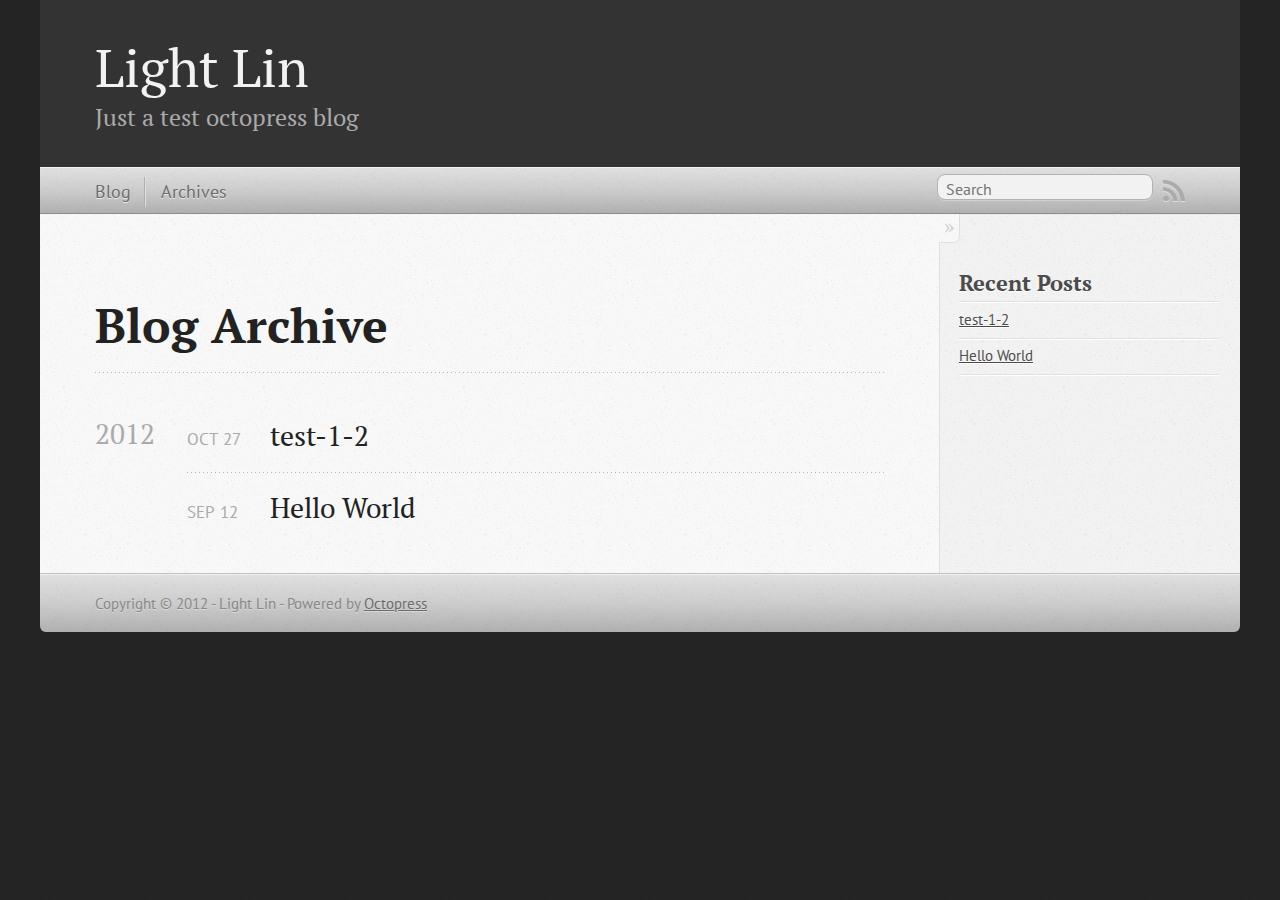
<file: blog/archives/index.html>
<!DOCTYPE html>
<!--[if IEMobile 7 ]><html class="no-js iem7"><![endif]-->
<!--[if lt IE 9]><html class="no-js lte-ie8"><![endif]-->
<!--[if (gt IE 8)|(gt IEMobile 7)|!(IEMobile)|!(IE)]><!--><html class="no-js" lang="en"><!--<![endif]-->
<head>
  <meta charset="utf-8">
  <title>Blog Archive - Light Lin</title>
  <meta name="author" content="Light Lin">

  
  <meta name="description" content=" Blog Archive 2012 test-1-2
Oct 27 2012 Hello World
Sep 12 2012 Recent Posts test-1-2 Hello World ">
  

  <!-- http://t.co/dKP3o1e -->
  <meta name="HandheldFriendly" content="True">
  <meta name="MobileOptimized" content="320">
  <meta name="viewport" content="width=device-width, initial-scale=1">

  
  <link rel="canonical" href="http://dejavux.github.com/blog/archives/">
  <link href="/favicon.png" rel="icon">
  <link href="/stylesheets/screen.css" media="screen, projection" rel="stylesheet" type="text/css">
  <script src="/javascripts/modernizr-2.0.js"></script>
  <script src="/javascripts/ender.js"></script>
  <script src="/javascripts/octopress.js" type="text/javascript"></script>
  <link href="/atom.xml" rel="alternate" title="Light Lin" type="application/atom+xml">
  <!--Fonts from Google"s Web font directory at http://google.com/webfonts -->
<link href="http://fonts.googleapis.com/css?family=PT+Serif:regular,italic,bold,bolditalic" rel="stylesheet" type="text/css">
<link href="http://fonts.googleapis.com/css?family=PT+Sans:regular,italic,bold,bolditalic" rel="stylesheet" type="text/css">


<meta property="fb:app_id" content="341297479252605" />


  

</head>

<body   >
  <header role="banner"><hgroup>
  <h1><a href="/">Light Lin</a></h1>
  
    <h2>Just a test octopress blog</h2>
  
</hgroup>

</header>
  <nav role="navigation"><ul class="subscription" data-subscription="rss">
  <li><a href="/atom.xml" rel="subscribe-rss" title="subscribe via RSS">RSS</a></li>
  
</ul>
  
<form action="http://google.com/search" method="get">
  <fieldset role="search">
    <input type="hidden" name="q" value="site:dejavux.github.com" />
    <input class="search" type="text" name="q" results="0" placeholder="Search"/>
  </fieldset>
</form>
  
<ul class="main-navigation">
  <li><a href="/">Blog</a></li>
  <li><a href="/blog/archives">Archives</a></li>
</ul>

</nav>
  <div id="main">
    <div id="content">
      <div>
<article role="article">
  
  <header>
    <h1 class="entry-title">Blog Archive</h1>
    
  </header>
  
  <div id="blog-archives">



  
  <h2>2012</h2>

<article>
  
<h1><a href="/blog/2012/10/27/test-1-2/">test-1-2</a></h1>
<time datetime="2012-10-27T22:14:00+08:00" pubdate><span class='month'>Oct</span> <span class='day'>27</span> <span class='year'>2012</span></time>


</article>



<article>
  
<h1><a href="/blog/2012/09/12/hello-world/">Hello World</a></h1>
<time datetime="2012-09-12T02:34:00+08:00" pubdate><span class='month'>Sep</span> <span class='day'>12</span> <span class='year'>2012</span></time>


</article>

</div>

  
</article>

</div>

<aside class="sidebar">
  
    <section>
  <h1>Recent Posts</h1>
  <ul id="recent_posts">
    
      <li class="post">
        <a href="/blog/2012/10/27/test-1-2/">test-1-2</a>
      </li>
    
      <li class="post">
        <a href="/blog/2012/09/12/hello-world/">Hello World</a>
      </li>
    
  </ul>
</section>






  
</aside>


    </div>
  </div>
  <footer role="contentinfo"><p>
  Copyright &copy; 2012 - Light Lin -
  <span class="credit">Powered by <a href="http://octopress.org">Octopress</a></span>
</p>

</footer>
  



<div id="fb-root"></div>
<script>(function(d, s, id) {
  var js, fjs = d.getElementsByTagName(s)[0];
  if (d.getElementById(id)) {return;}
  js = d.createElement(s); js.id = id;
  js.src = "//connect.facebook.net/en_US/all.js#appId=212934732101925&xfbml=1";
  fjs.parentNode.insertBefore(js, fjs);
}(document, 'script', 'facebook-jssdk'));</script>





  <script type="text/javascript">
    (function(){
      var twitterWidgets = document.createElement('script');
      twitterWidgets.type = 'text/javascript';
      twitterWidgets.async = true;
      twitterWidgets.src = 'http://platform.twitter.com/widgets.js';
      document.getElementsByTagName('head')[0].appendChild(twitterWidgets);
    })();
  </script>





</body>
</html>
</file>
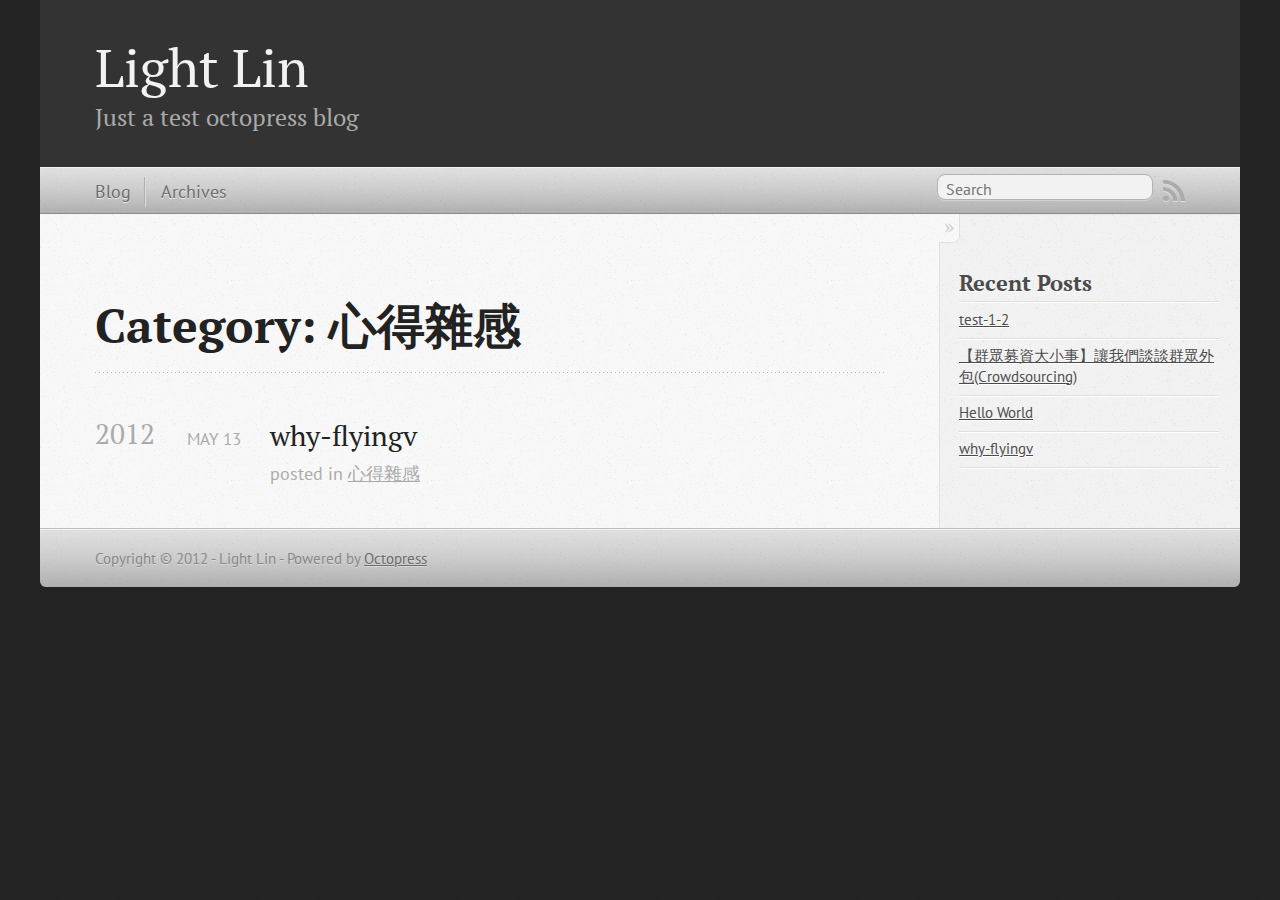
<file: blog/categories/心得雜感/index.html>
<!DOCTYPE html>
<!--[if IEMobile 7 ]><html class="no-js iem7"><![endif]-->
<!--[if lt IE 9]><html class="no-js lte-ie8"><![endif]-->
<!--[if (gt IE 8)|(gt IEMobile 7)|!(IEMobile)|!(IE)]><!--><html class="no-js" lang="en"><!--<![endif]-->
<head>
  <meta charset="utf-8">
  <title>Category: 心得雜感 - Light Lin</title>
  <meta name="author" content="Light Lin">

  
  <meta name="description" content="Category: 心得雜感">
  

  <!-- http://t.co/dKP3o1e -->
  <meta name="HandheldFriendly" content="True">
  <meta name="MobileOptimized" content="320">
  <meta name="viewport" content="width=device-width, initial-scale=1">

  
  <link rel="canonical" href="http://dejavux.github.comblog/categories/心得雜感/">
  <link href="/favicon.png" rel="icon">
  <link href="/stylesheets/screen.css" media="screen, projection" rel="stylesheet" type="text/css">
  <script src="/javascripts/modernizr-2.0.js"></script>
  <script src="/javascripts/ender.js"></script>
  <script src="/javascripts/octopress.js" type="text/javascript"></script>
  <link href="/atom.xml" rel="alternate" title="Light Lin" type="application/atom+xml">
  <!--Fonts from Google"s Web font directory at http://google.com/webfonts -->
<link href="http://fonts.googleapis.com/css?family=PT+Serif:regular,italic,bold,bolditalic" rel="stylesheet" type="text/css">
<link href="http://fonts.googleapis.com/css?family=PT+Sans:regular,italic,bold,bolditalic" rel="stylesheet" type="text/css">


<meta property="fb:app_id" content="341297479252605" />


  

</head>

<body   >
  <header role="banner"><hgroup>
  <h1><a href="/">Light Lin</a></h1>
  
    <h2>Just a test octopress blog</h2>
  
</hgroup>

</header>
  <nav role="navigation"><ul class="subscription" data-subscription="rss">
  <li><a href="/atom.xml" rel="subscribe-rss" title="subscribe via RSS">RSS</a></li>
  
</ul>
  
<form action="http://google.com/search" method="get">
  <fieldset role="search">
    <input type="hidden" name="q" value="site:dejavux.github.com" />
    <input class="search" type="text" name="q" results="0" placeholder="Search"/>
  </fieldset>
</form>
  
<ul class="main-navigation">
  <li><a href="/">Blog</a></li>
  <li><a href="/blog/archives">Archives</a></li>
</ul>

</nav>
  <div id="main">
    <div id="content">
      <div>
<article role="article">
  
  <header>
    <h1 class="entry-title">Category: 心得雜感</h1>
    
  </header>
  
  <div id="blog-archives" class="category">



  
  <h2>2012</h2>

<article>
  
<h1><a href="/blog/2012/05/13/why-flyingv/">why-flyingv</a></h1>
<time datetime="2012-05-13T04:13:00+08:00" pubdate><span class='month'>May</span> <span class='day'>13</span> <span class='year'>2012</span></time>

<footer>
  <span class="categories">posted in <a class='category' href='/blog/categories/心得雜感/'>心得雜感</a></span>
</footer>


</article>

</div>

  
</article>

</div>

<aside class="sidebar">
  
    <section>
  <h1>Recent Posts</h1>
  <ul id="recent_posts">
    
      <li class="post">
        <a href="/blog/2012/10/27/test-1-2/">test-1-2</a>
      </li>
    
      <li class="post">
        <a href="/blog/2012/10/25/lets-talk-about-crowdsourcing/">【群眾募資大小事】讓我們談談群眾外包(Crowdsourcing)</a>
      </li>
    
      <li class="post">
        <a href="/blog/2012/09/12/hello-world/">Hello World</a>
      </li>
    
      <li class="post">
        <a href="/blog/2012/05/13/why-flyingv/">why-flyingv</a>
      </li>
    
  </ul>
</section>






  
</aside>


    </div>
  </div>
  <footer role="contentinfo"><p>
  Copyright &copy; 2012 - Light Lin -
  <span class="credit">Powered by <a href="http://octopress.org">Octopress</a></span>
</p>

</footer>
  



<div id="fb-root"></div>
<script>(function(d, s, id) {
  var js, fjs = d.getElementsByTagName(s)[0];
  if (d.getElementById(id)) {return;}
  js = d.createElement(s); js.id = id;
  js.src = "//connect.facebook.net/en_US/all.js#appId=212934732101925&xfbml=1";
  fjs.parentNode.insertBefore(js, fjs);
}(document, 'script', 'facebook-jssdk'));</script>





  <script type="text/javascript">
    (function(){
      var twitterWidgets = document.createElement('script');
      twitterWidgets.type = 'text/javascript';
      twitterWidgets.async = true;
      twitterWidgets.src = 'http://platform.twitter.com/widgets.js';
      document.getElementsByTagName('head')[0].appendChild(twitterWidgets);
    })();
  </script>





</body>
</html>
</file>
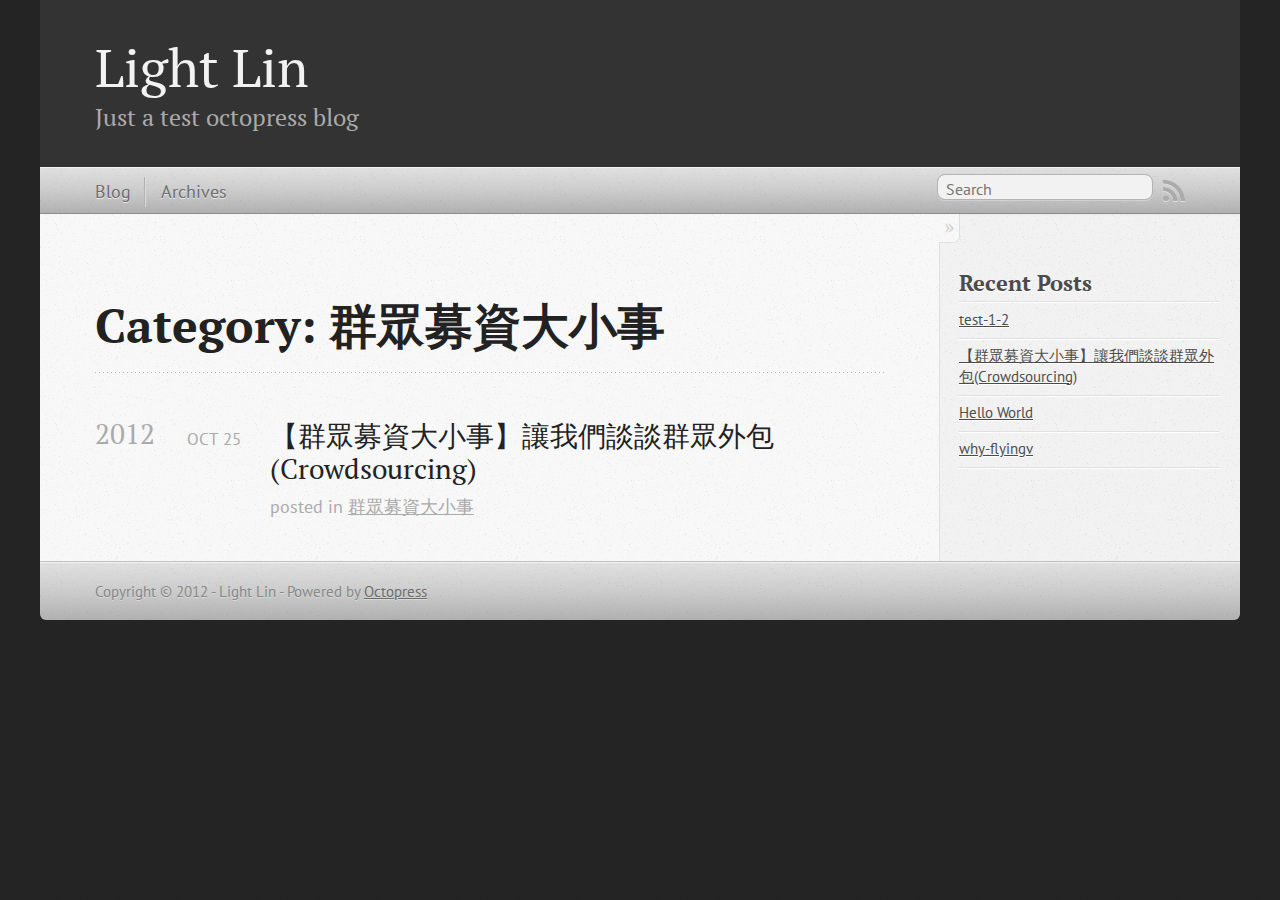
<file: blog/categories/群眾募資大小事/index.html>
<!DOCTYPE html>
<!--[if IEMobile 7 ]><html class="no-js iem7"><![endif]-->
<!--[if lt IE 9]><html class="no-js lte-ie8"><![endif]-->
<!--[if (gt IE 8)|(gt IEMobile 7)|!(IEMobile)|!(IE)]><!--><html class="no-js" lang="en"><!--<![endif]-->
<head>
  <meta charset="utf-8">
  <title>Category: 群眾募資大小事 - Light Lin</title>
  <meta name="author" content="Light Lin">

  
  <meta name="description" content="Category: 群眾募資大小事">
  

  <!-- http://t.co/dKP3o1e -->
  <meta name="HandheldFriendly" content="True">
  <meta name="MobileOptimized" content="320">
  <meta name="viewport" content="width=device-width, initial-scale=1">

  
  <link rel="canonical" href="http://dejavux.github.comblog/categories/群眾募資大小事/">
  <link href="/favicon.png" rel="icon">
  <link href="/stylesheets/screen.css" media="screen, projection" rel="stylesheet" type="text/css">
  <script src="/javascripts/modernizr-2.0.js"></script>
  <script src="/javascripts/ender.js"></script>
  <script src="/javascripts/octopress.js" type="text/javascript"></script>
  <link href="/atom.xml" rel="alternate" title="Light Lin" type="application/atom+xml">
  <!--Fonts from Google"s Web font directory at http://google.com/webfonts -->
<link href="http://fonts.googleapis.com/css?family=PT+Serif:regular,italic,bold,bolditalic" rel="stylesheet" type="text/css">
<link href="http://fonts.googleapis.com/css?family=PT+Sans:regular,italic,bold,bolditalic" rel="stylesheet" type="text/css">


<meta property="fb:app_id" content="341297479252605" />


  

</head>

<body   >
  <header role="banner"><hgroup>
  <h1><a href="/">Light Lin</a></h1>
  
    <h2>Just a test octopress blog</h2>
  
</hgroup>

</header>
  <nav role="navigation"><ul class="subscription" data-subscription="rss">
  <li><a href="/atom.xml" rel="subscribe-rss" title="subscribe via RSS">RSS</a></li>
  
</ul>
  
<form action="http://google.com/search" method="get">
  <fieldset role="search">
    <input type="hidden" name="q" value="site:dejavux.github.com" />
    <input class="search" type="text" name="q" results="0" placeholder="Search"/>
  </fieldset>
</form>
  
<ul class="main-navigation">
  <li><a href="/">Blog</a></li>
  <li><a href="/blog/archives">Archives</a></li>
</ul>

</nav>
  <div id="main">
    <div id="content">
      <div>
<article role="article">
  
  <header>
    <h1 class="entry-title">Category: 群眾募資大小事</h1>
    
  </header>
  
  <div id="blog-archives" class="category">



  
  <h2>2012</h2>

<article>
  
<h1><a href="/blog/2012/10/25/lets-talk-about-crowdsourcing/">【群眾募資大小事】讓我們談談群眾外包(Crowdsourcing)</a></h1>
<time datetime="2012-10-25T20:27:00+08:00" pubdate><span class='month'>Oct</span> <span class='day'>25</span> <span class='year'>2012</span></time>

<footer>
  <span class="categories">posted in <a class='category' href='/blog/categories/群眾募資大小事/'>群眾募資大小事</a></span>
</footer>


</article>

</div>

  
</article>

</div>

<aside class="sidebar">
  
    <section>
  <h1>Recent Posts</h1>
  <ul id="recent_posts">
    
      <li class="post">
        <a href="/blog/2012/10/27/test-1-2/">test-1-2</a>
      </li>
    
      <li class="post">
        <a href="/blog/2012/10/25/lets-talk-about-crowdsourcing/">【群眾募資大小事】讓我們談談群眾外包(Crowdsourcing)</a>
      </li>
    
      <li class="post">
        <a href="/blog/2012/09/12/hello-world/">Hello World</a>
      </li>
    
      <li class="post">
        <a href="/blog/2012/05/13/why-flyingv/">why-flyingv</a>
      </li>
    
  </ul>
</section>






  
</aside>


    </div>
  </div>
  <footer role="contentinfo"><p>
  Copyright &copy; 2012 - Light Lin -
  <span class="credit">Powered by <a href="http://octopress.org">Octopress</a></span>
</p>

</footer>
  



<div id="fb-root"></div>
<script>(function(d, s, id) {
  var js, fjs = d.getElementsByTagName(s)[0];
  if (d.getElementById(id)) {return;}
  js = d.createElement(s); js.id = id;
  js.src = "//connect.facebook.net/en_US/all.js#appId=212934732101925&xfbml=1";
  fjs.parentNode.insertBefore(js, fjs);
}(document, 'script', 'facebook-jssdk'));</script>





  <script type="text/javascript">
    (function(){
      var twitterWidgets = document.createElement('script');
      twitterWidgets.type = 'text/javascript';
      twitterWidgets.async = true;
      twitterWidgets.src = 'http://platform.twitter.com/widgets.js';
      document.getElementsByTagName('head')[0].appendChild(twitterWidgets);
    })();
  </script>





</body>
</html>
</file>
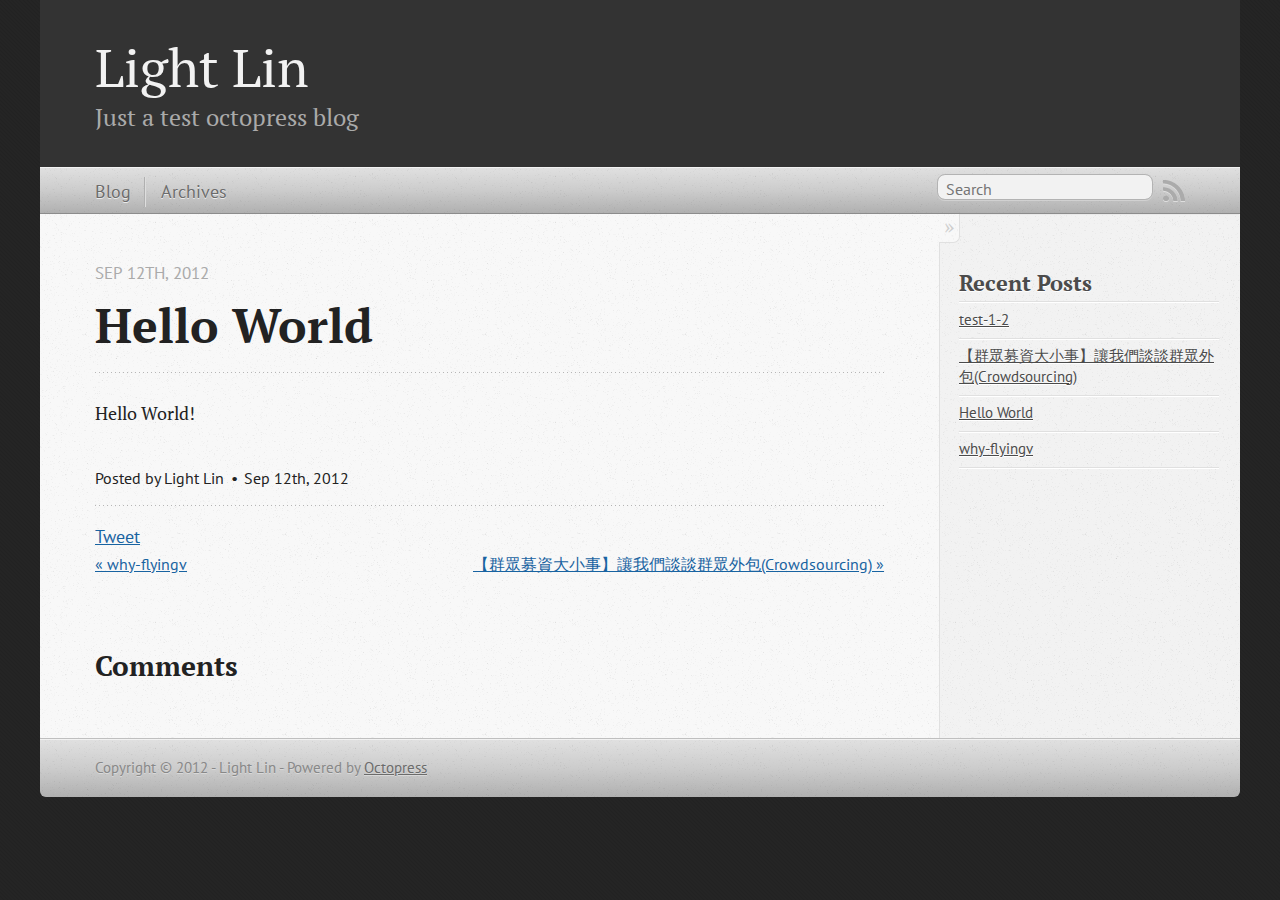
<file: blog/2012/09/12/hello-world/index.html>
<!DOCTYPE html>
<!--[if IEMobile 7 ]><html class="no-js iem7"><![endif]-->
<!--[if lt IE 9]><html class="no-js lte-ie8"><![endif]-->
<!--[if (gt IE 8)|(gt IEMobile 7)|!(IEMobile)|!(IE)]><!--><html class="no-js" lang="en"><!--<![endif]-->
<head>
  <meta charset="utf-8">
  <title>Hello World - Light Lin</title>
  <meta name="author" content="Light Lin">

  
  <meta name="description" content="Hello World!
">
  

  <!-- http://t.co/dKP3o1e -->
  <meta name="HandheldFriendly" content="True">
  <meta name="MobileOptimized" content="320">
  <meta name="viewport" content="width=device-width, initial-scale=1">

  
  <link rel="canonical" href="http://dejavux.github.com/blog/2012/09/12/hello-world/">
  <link href="/favicon.png" rel="icon">
  <link href="/stylesheets/screen.css" media="screen, projection" rel="stylesheet" type="text/css">
  <script src="/javascripts/modernizr-2.0.js"></script>
  <script src="/javascripts/ender.js"></script>
  <script src="/javascripts/octopress.js" type="text/javascript"></script>
  <link href="/atom.xml" rel="alternate" title="Light Lin" type="application/atom+xml">
  <!--Fonts from Google"s Web font directory at http://google.com/webfonts -->
<link href="http://fonts.googleapis.com/css?family=PT+Serif:regular,italic,bold,bolditalic" rel="stylesheet" type="text/css">
<link href="http://fonts.googleapis.com/css?family=PT+Sans:regular,italic,bold,bolditalic" rel="stylesheet" type="text/css">


<meta property="fb:app_id" content="341297479252605" />


  

</head>

<body   >
  <header role="banner"><hgroup>
  <h1><a href="/">Light Lin</a></h1>
  
    <h2>Just a test octopress blog</h2>
  
</hgroup>

</header>
  <nav role="navigation"><ul class="subscription" data-subscription="rss">
  <li><a href="/atom.xml" rel="subscribe-rss" title="subscribe via RSS">RSS</a></li>
  
</ul>
  
<form action="http://google.com/search" method="get">
  <fieldset role="search">
    <input type="hidden" name="q" value="site:dejavux.github.com" />
    <input class="search" type="text" name="q" results="0" placeholder="Search"/>
  </fieldset>
</form>
  
<ul class="main-navigation">
  <li><a href="/">Blog</a></li>
  <li><a href="/blog/archives">Archives</a></li>
</ul>

</nav>
  <div id="main">
    <div id="content">
      <div>
<article class="hentry" role="article">
  
  <header>
    
      <h1 class="entry-title">Hello World</h1>
    
    
      <p class="meta">
        








  


<time datetime="2012-09-12T02:34:00+08:00" pubdate data-updated="true">Sep 12<span>th</span>, 2012</time>
        
      </p>
    
  </header>


<div class="entry-content"><p>Hello World!</p>
</div>


  <footer>
    <p class="meta">
      
  

<span class="byline author vcard">Posted by <span class="fn">Light Lin</span></span>

      








  


<time datetime="2012-09-12T02:34:00+08:00" pubdate data-updated="true">Sep 12<span>th</span>, 2012</time>
      


    </p>
    
      <div class="sharing">
  
  <a href="http://twitter.com/share" class="twitter-share-button" data-url="http://dejavux.github.com/blog/2012/09/12/hello-world/" data-via="" data-counturl="http://dejavux.github.com/blog/2012/09/12/hello-world/" >Tweet</a>
  
  
  
    <div class="fb-like" data-send="true" data-width="450" data-show-faces="false"></div>
  
</div>

    
    <p class="meta">
      
        <a class="basic-alignment left" href="/blog/2012/05/13/why-flyingv/" title="Previous Post: why-flyingv">&laquo; why-flyingv</a>
      
      
        <a class="basic-alignment right" href="/blog/2012/10/25/lets-talk-about-crowdsourcing/" title="Next Post: 【群眾募資大小事】讓我們談談群眾外包(Crowdsourcing)">【群眾募資大小事】讓我們談談群眾外包(Crowdsourcing) &raquo;</a>
      
    </p>
  </footer>
</article>

  <section>
    <h1>Comments</h1>
    <div id="facebook_comments" aria-live="polite">
      <noscript>Please enable JavaScript to view the comments powered by facebook</a></noscript>
<div
  class="fb-comments"
  data-href="http://dejavux.github.com/blog/2012/09/12/hello-world/"
  data-num-posts="5"
  data-colorscheme="light" ></div>

    </div>
  </section>


</div>

<aside class="sidebar">
  
    <section>
  <h1>Recent Posts</h1>
  <ul id="recent_posts">
    
      <li class="post">
        <a href="/blog/2012/10/27/test-1-2/">test-1-2</a>
      </li>
    
      <li class="post">
        <a href="/blog/2012/10/25/lets-talk-about-crowdsourcing/">【群眾募資大小事】讓我們談談群眾外包(Crowdsourcing)</a>
      </li>
    
      <li class="post">
        <a href="/blog/2012/09/12/hello-world/">Hello World</a>
      </li>
    
      <li class="post">
        <a href="/blog/2012/05/13/why-flyingv/">why-flyingv</a>
      </li>
    
  </ul>
</section>






  
</aside>


    </div>
  </div>
  <footer role="contentinfo"><p>
  Copyright &copy; 2012 - Light Lin -
  <span class="credit">Powered by <a href="http://octopress.org">Octopress</a></span>
</p>

</footer>
  



<div id="fb-root"></div>
<script>(function(d, s, id) {
  var js, fjs = d.getElementsByTagName(s)[0];
  if (d.getElementById(id)) {return;}
  js = d.createElement(s); js.id = id;
  js.src = "//connect.facebook.net/en_US/all.js#appId=212934732101925&xfbml=1";
  fjs.parentNode.insertBefore(js, fjs);
}(document, 'script', 'facebook-jssdk'));</script>





  <script type="text/javascript">
    (function(){
      var twitterWidgets = document.createElement('script');
      twitterWidgets.type = 'text/javascript';
      twitterWidgets.async = true;
      twitterWidgets.src = 'http://platform.twitter.com/widgets.js';
      document.getElementsByTagName('head')[0].appendChild(twitterWidgets);
    })();
  </script>





</body>
</html>
</file>
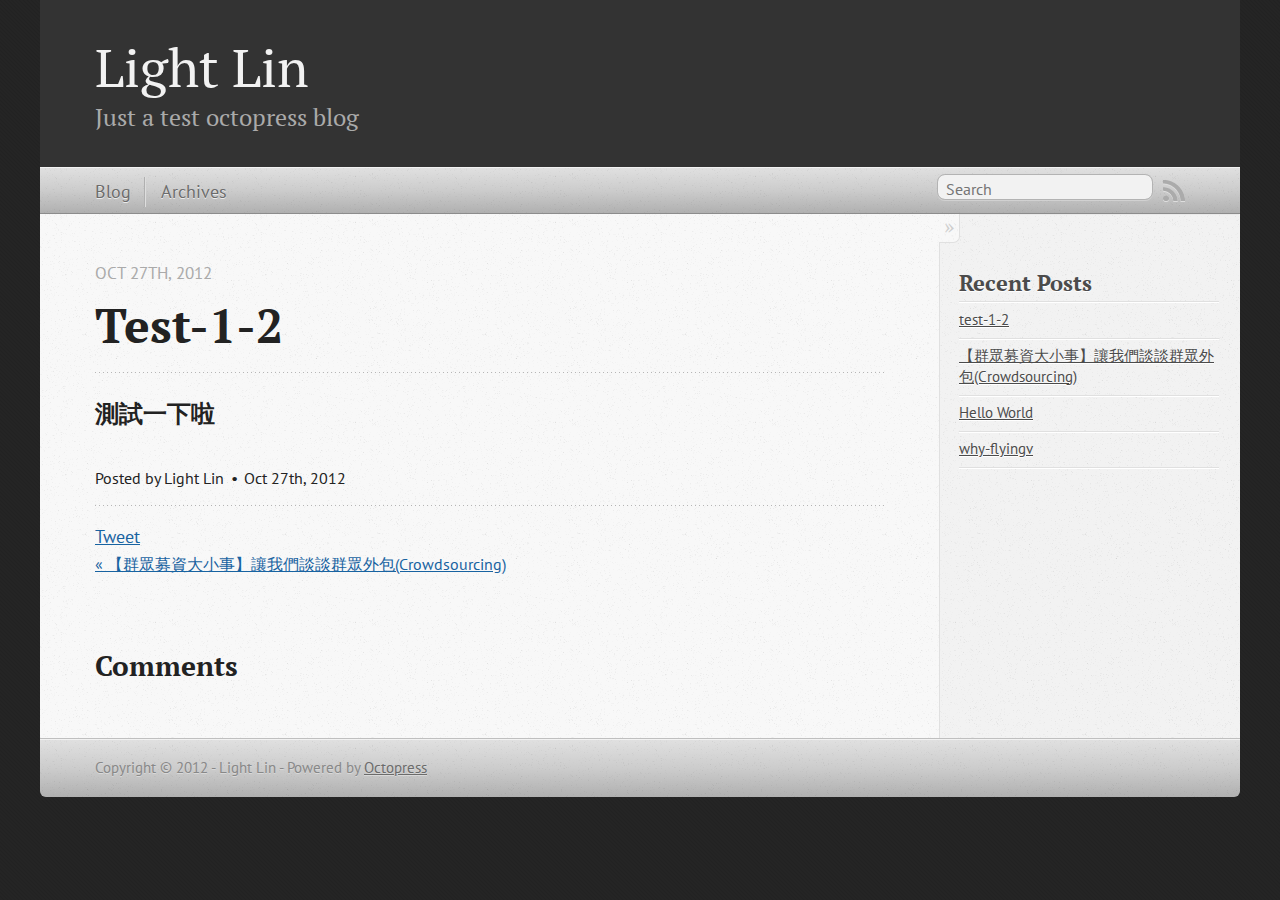
<file: blog/2012/10/27/test-1-2/index.html>
<!DOCTYPE html>
<!--[if IEMobile 7 ]><html class="no-js iem7"><![endif]-->
<!--[if lt IE 9]><html class="no-js lte-ie8"><![endif]-->
<!--[if (gt IE 8)|(gt IEMobile 7)|!(IEMobile)|!(IE)]><!--><html class="no-js" lang="en"><!--<![endif]-->
<head>
  <meta charset="utf-8">
  <title>test-1-2 - Light Lin</title>
  <meta name="author" content="Light Lin">

  
  <meta name="description" content="測試一下啦
">
  

  <!-- http://t.co/dKP3o1e -->
  <meta name="HandheldFriendly" content="True">
  <meta name="MobileOptimized" content="320">
  <meta name="viewport" content="width=device-width, initial-scale=1">

  
  <link rel="canonical" href="http://dejavux.github.com/blog/2012/10/27/test-1-2/">
  <link href="/favicon.png" rel="icon">
  <link href="/stylesheets/screen.css" media="screen, projection" rel="stylesheet" type="text/css">
  <script src="/javascripts/modernizr-2.0.js"></script>
  <script src="/javascripts/ender.js"></script>
  <script src="/javascripts/octopress.js" type="text/javascript"></script>
  <link href="/atom.xml" rel="alternate" title="Light Lin" type="application/atom+xml">
  <!--Fonts from Google"s Web font directory at http://google.com/webfonts -->
<link href="http://fonts.googleapis.com/css?family=PT+Serif:regular,italic,bold,bolditalic" rel="stylesheet" type="text/css">
<link href="http://fonts.googleapis.com/css?family=PT+Sans:regular,italic,bold,bolditalic" rel="stylesheet" type="text/css">


<meta property="fb:app_id" content="341297479252605" />


  

</head>

<body   >
  <header role="banner"><hgroup>
  <h1><a href="/">Light Lin</a></h1>
  
    <h2>Just a test octopress blog</h2>
  
</hgroup>

</header>
  <nav role="navigation"><ul class="subscription" data-subscription="rss">
  <li><a href="/atom.xml" rel="subscribe-rss" title="subscribe via RSS">RSS</a></li>
  
</ul>
  
<form action="http://google.com/search" method="get">
  <fieldset role="search">
    <input type="hidden" name="q" value="site:dejavux.github.com" />
    <input class="search" type="text" name="q" results="0" placeholder="Search"/>
  </fieldset>
</form>
  
<ul class="main-navigation">
  <li><a href="/">Blog</a></li>
  <li><a href="/blog/archives">Archives</a></li>
</ul>

</nav>
  <div id="main">
    <div id="content">
      <div>
<article class="hentry" role="article">
  
  <header>
    
      <h1 class="entry-title">Test-1-2</h1>
    
    
      <p class="meta">
        








  


<time datetime="2012-10-27T22:14:00+08:00" pubdate data-updated="true">Oct 27<span>th</span>, 2012</time>
        
      </p>
    
  </header>


<div class="entry-content"><h3>測試一下啦</h3>
</div>


  <footer>
    <p class="meta">
      
  

<span class="byline author vcard">Posted by <span class="fn">Light Lin</span></span>

      








  


<time datetime="2012-10-27T22:14:00+08:00" pubdate data-updated="true">Oct 27<span>th</span>, 2012</time>
      


    </p>
    
      <div class="sharing">
  
  <a href="http://twitter.com/share" class="twitter-share-button" data-url="http://dejavux.github.com/blog/2012/10/27/test-1-2/" data-via="" data-counturl="http://dejavux.github.com/blog/2012/10/27/test-1-2/" >Tweet</a>
  
  
  
    <div class="fb-like" data-send="true" data-width="450" data-show-faces="false"></div>
  
</div>

    
    <p class="meta">
      
        <a class="basic-alignment left" href="/blog/2012/10/25/lets-talk-about-crowdsourcing/" title="Previous Post: 【群眾募資大小事】讓我們談談群眾外包(Crowdsourcing)">&laquo; 【群眾募資大小事】讓我們談談群眾外包(Crowdsourcing)</a>
      
      
    </p>
  </footer>
</article>

  <section>
    <h1>Comments</h1>
    <div id="facebook_comments" aria-live="polite">
      <noscript>Please enable JavaScript to view the comments powered by facebook</a></noscript>
<div
  class="fb-comments"
  data-href="http://dejavux.github.com/blog/2012/10/27/test-1-2/"
  data-num-posts="5"
  data-colorscheme="light" ></div>

    </div>
  </section>


</div>

<aside class="sidebar">
  
    <section>
  <h1>Recent Posts</h1>
  <ul id="recent_posts">
    
      <li class="post">
        <a href="/blog/2012/10/27/test-1-2/">test-1-2</a>
      </li>
    
      <li class="post">
        <a href="/blog/2012/10/25/lets-talk-about-crowdsourcing/">【群眾募資大小事】讓我們談談群眾外包(Crowdsourcing)</a>
      </li>
    
      <li class="post">
        <a href="/blog/2012/09/12/hello-world/">Hello World</a>
      </li>
    
      <li class="post">
        <a href="/blog/2012/05/13/why-flyingv/">why-flyingv</a>
      </li>
    
  </ul>
</section>






  
</aside>


    </div>
  </div>
  <footer role="contentinfo"><p>
  Copyright &copy; 2012 - Light Lin -
  <span class="credit">Powered by <a href="http://octopress.org">Octopress</a></span>
</p>

</footer>
  



<div id="fb-root"></div>
<script>(function(d, s, id) {
  var js, fjs = d.getElementsByTagName(s)[0];
  if (d.getElementById(id)) {return;}
  js = d.createElement(s); js.id = id;
  js.src = "//connect.facebook.net/en_US/all.js#appId=212934732101925&xfbml=1";
  fjs.parentNode.insertBefore(js, fjs);
}(document, 'script', 'facebook-jssdk'));</script>





  <script type="text/javascript">
    (function(){
      var twitterWidgets = document.createElement('script');
      twitterWidgets.type = 'text/javascript';
      twitterWidgets.async = true;
      twitterWidgets.src = 'http://platform.twitter.com/widgets.js';
      document.getElementsByTagName('head')[0].appendChild(twitterWidgets);
    })();
  </script>





</body>
</html>
</file>
<file: stylesheets/screen.css>
html,body,div,span,applet,object,iframe,h1,h2,h3,h4,h5,h6,p,blockquote,pre,a,abbr,acronym,address,big,cite,code,del,dfn,em,img,ins,kbd,q,s,samp,small,strike,strong,sub,sup,tt,var,b,u,i,center,dl,dt,dd,ol,ul,li,fieldset,form,label,legend,table,caption,tbody,tfoot,thead,tr,th,td,article,aside,canvas,details,embed,figure,figcaption,footer,header,hgroup,menu,nav,output,ruby,section,summary,time,mark,audio,video{margin:0;padding:0;border:0;font:inherit;font-size:100%;vertical-align:baseline}html{line-height:1}ol,ul{list-style:none}table{border-collapse:collapse;border-spacing:0}caption,th,td{text-align:left;font-weight:normal;vertical-align:middle}q,blockquote{quotes:none}q:before,q:after,blockquote:before,blockquote:after{content:"";content:none}a img{border:none}article,aside,details,figcaption,figure,footer,header,hgroup,menu,nav,section,summary{display:block}article,aside,details,figcaption,figure,footer,header,hgroup,menu,nav,section,summary{display:block}a{color:#1863a1}a:visited{color:#751590}a:focus{color:#0181eb}a:hover{color:#0181eb}a:active{color:#01579f}aside.sidebar a{color:#1863a1}aside.sidebar a:focus{color:#0181eb}aside.sidebar a:hover{color:#0181eb}aside.sidebar a:active{color:#01579f}a{-webkit-transition:color 0.3s;-moz-transition:color 0.3s;-o-transition:color 0.3s;transition:color 0.3s}html{background:#252525 url('/images/line-tile.png?1351352719') top left}body>div{background:#f2f2f2 url('/images/noise.png?1351352719') top left;border-bottom:1px solid #bfbfbf}body>div>div{background:#f8f8f8 url('/images/noise.png?1351352719') top left;border-right:1px solid #e0e0e0}.heading,body>header h1,h1,h2,h3,h4,h5,h6{font-family:"PT Serif","Georgia","Helvetica Neue",Arial,sans-serif}.sans,body>header h2,article header p.meta,article>footer,#content .blog-index footer,html .gist .gist-file .gist-meta,#blog-archives a.category,#blog-archives time,aside.sidebar section,body>footer{font-family:"PT Sans","Helvetica Neue",Arial,sans-serif}.serif,body,#content .blog-index a[rel=full-article]{font-family:"PT Serif",Georgia,Times,"Times New Roman",serif}.mono,pre,code,tt,p code,li code{font-family:Menlo,Monaco,"Andale Mono","lucida console","Courier New",monospace}body>header h1{font-size:2.2em;font-family:"PT Serif","Georgia","Helvetica Neue",Arial,sans-serif;font-weight:normal;line-height:1.2em;margin-bottom:0.6667em}body>header h2{font-family:"PT Serif","Georgia","Helvetica Neue",Arial,sans-serif}body{line-height:1.5em;color:#222}h1{font-size:2.2em;line-height:1.2em}@media only screen and (min-width: 992px){body{font-size:1.15em}h1{font-size:2.6em;line-height:1.2em}}h1,h2,h3,h4,h5,h6{text-rendering:optimizelegibility;margin-bottom:1em;font-weight:bold}h2,section h1{font-size:1.5em}h3,section h2,section section h1{font-size:1.3em}h4,section h3,section section h2,section section section h1{font-size:1em}h5,section h4,section section h3{font-size:.9em}h6,section h5,section section h4,section section section h3{font-size:.8em}p,blockquote,ul,ol{margin-bottom:1.5em}ul{list-style-type:disc}ul ul{list-style-type:circle;margin-bottom:0px}ul ul ul{list-style-type:square;margin-bottom:0px}ol{list-style-type:decimal}ol ol{list-style-type:lower-alpha;margin-bottom:0px}ol ol ol{list-style-type:lower-roman;margin-bottom:0px}ul,ul ul,ul ol,ol,ol ul,ol ol{margin-left:1.3em}strong{font-weight:bold}em{font-style:italic}sup,sub{font-size:0.8em;position:relative;display:inline-block}sup{top:-0.5em}sub{bottom:-0.5em}q{font-style:italic}q:before{content:"\201C"}q:after{content:"\201D"}em,dfn{font-style:italic}strong,dfn{font-weight:bold}del,s{text-decoration:line-through}abbr,acronym{border-bottom:1px dotted;cursor:help}sub,sup{line-height:0}hr{margin-bottom:0.2em}small{font-size:.8em}big{font-size:1.2em}blockquote{font-style:italic;position:relative;font-size:1.2em;line-height:1.5em;padding-left:1em;border-left:4px solid rgba(170,170,170,0.5)}blockquote cite{font-style:italic}blockquote cite a{color:#aaa !important;word-wrap:break-word}blockquote cite:before{content:'\2014';padding-right:.3em;padding-left:.3em;color:#aaa}@media only screen and (min-width: 992px){blockquote{padding-left:1.5em;border-left-width:4px}}.pullquote-right:before,.pullquote-left:before{padding:0;border:none;content:attr(data-pullquote);float:right;width:45%;margin:.5em 0 1em 1.5em;position:relative;top:7px;font-size:1.4em;line-height:1.45em}.pullquote-left:before{float:left;margin:.5em 1.5em 1em 0}.force-wrap,article a,aside.sidebar a{white-space:-moz-pre-wrap;white-space:-pre-wrap;white-space:-o-pre-wrap;white-space:pre-wrap;word-wrap:break-word}.group,body>header,body>nav,body>footer,body #content>article,body #content>div>article,body #content>div>section,body div.pagination,aside.sidebar,#main,#content,.sidebar{*zoom:1}.group:after,body>header:after,body>nav:after,body>footer:after,body #content>article:after,body #content>div>article:after,body #content>div>section:after,body div.pagination:after,aside.sidebar:after,#main:after,#content:after,.sidebar:after{content:"";display:table;clear:both}body{-webkit-text-size-adjust:none;max-width:1200px;position:relative;margin:0 auto}body>header,body>nav,body>footer,body #content>article,body #content>div>article,body #content>div>section{padding-left:18px;padding-right:18px}@media only screen and (min-width: 480px){body>header,body>nav,body>footer,body #content>article,body #content>div>article,body #content>div>section{padding-left:25px;padding-right:25px}}@media only screen and (min-width: 768px){body>header,body>nav,body>footer,body #content>article,body #content>div>article,body #content>div>section{padding-left:35px;padding-right:35px}}@media only screen and (min-width: 992px){body>header,body>nav,body>footer,body #content>article,body #content>div>article,body #content>div>section{padding-left:55px;padding-right:55px}}body div.pagination{margin-left:18px;margin-right:18px}@media only screen and (min-width: 480px){body div.pagination{margin-left:25px;margin-right:25px}}@media only screen and (min-width: 768px){body div.pagination{margin-left:35px;margin-right:35px}}@media only screen and (min-width: 992px){body div.pagination{margin-left:55px;margin-right:55px}}body>header{font-size:1em;padding-top:1.5em;padding-bottom:1.5em}#content{overflow:hidden}#content>div,#content>article{width:100%}aside.sidebar{float:none;padding:0 18px 1px;background-color:#f7f7f7;border-top:1px solid #e0e0e0}.flex-content,article img,article video,article .flash-video,aside.sidebar img{max-width:100%;height:auto}.basic-alignment.left,article img.left,article video.left,article .left.flash-video,aside.sidebar img.left{float:left;margin-right:1.5em}.basic-alignment.right,article img.right,article video.right,article .right.flash-video,aside.sidebar img.right{float:right;margin-left:1.5em}.basic-alignment.center,article img.center,article video.center,article .center.flash-video,aside.sidebar img.center{display:block;margin:0 auto 1.5em}.basic-alignment.left,article img.left,article video.left,article .left.flash-video,aside.sidebar img.left,.basic-alignment.right,article img.right,article video.right,article .right.flash-video,aside.sidebar img.right{margin-bottom:.8em}.toggle-sidebar,.no-sidebar .toggle-sidebar{display:none}@media only screen and (min-width: 750px){body.sidebar-footer aside.sidebar{float:none;width:auto;clear:left;margin:0;padding:0 35px 1px;background-color:#f7f7f7;border-top:1px solid #eaeaea}body.sidebar-footer aside.sidebar section.odd,body.sidebar-footer aside.sidebar section.even{float:left;width:48%}body.sidebar-footer aside.sidebar section.odd{margin-left:0}body.sidebar-footer aside.sidebar section.even{margin-left:4%}body.sidebar-footer aside.sidebar.thirds section{width:30%;margin-left:5%}body.sidebar-footer aside.sidebar.thirds section.first{margin-left:0;clear:both}}body.sidebar-footer #content{margin-right:0px}body.sidebar-footer .toggle-sidebar{display:none}@media only screen and (min-width: 550px){body>header{font-size:1em}}@media only screen and (min-width: 750px){aside.sidebar{float:none;width:auto;clear:left;margin:0;padding:0 35px 1px;background-color:#f7f7f7;border-top:1px solid #eaeaea}aside.sidebar section.odd,aside.sidebar section.even{float:left;width:48%}aside.sidebar section.odd{margin-left:0}aside.sidebar section.even{margin-left:4%}aside.sidebar.thirds section{width:30%;margin-left:5%}aside.sidebar.thirds section.first{margin-left:0;clear:both}}@media only screen and (min-width: 768px){body{-webkit-text-size-adjust:auto}body>header{font-size:1.2em}#main{padding:0;margin:0 auto}#content{overflow:visible;margin-right:240px;position:relative}.no-sidebar #content{margin-right:0;border-right:0}.collapse-sidebar #content{margin-right:20px}#content>div,#content>article{padding-top:17.5px;padding-bottom:17.5px;float:left}aside.sidebar{width:210px;padding:0 15px 15px;background:none;clear:none;float:left;margin:0 -100% 0 0}aside.sidebar section{width:auto;margin-left:0}aside.sidebar section.odd,aside.sidebar section.even{float:none;width:auto;margin-left:0}.collapse-sidebar aside.sidebar{float:none;width:auto;clear:left;margin:0;padding:0 35px 1px;background-color:#f7f7f7;border-top:1px solid #eaeaea}.collapse-sidebar aside.sidebar section.odd,.collapse-sidebar aside.sidebar section.even{float:left;width:48%}.collapse-sidebar aside.sidebar section.odd{margin-left:0}.collapse-sidebar aside.sidebar section.even{margin-left:4%}.collapse-sidebar aside.sidebar.thirds section{width:30%;margin-left:5%}.collapse-sidebar aside.sidebar.thirds section.first{margin-left:0;clear:both}}@media only screen and (min-width: 992px){body>header{font-size:1.3em}#content{margin-right:300px}#content>div,#content>article{padding-top:27.5px;padding-bottom:27.5px}aside.sidebar{width:260px;padding:1.2em 20px 20px}.collapse-sidebar aside.sidebar{padding-left:55px;padding-right:55px}}@media only screen and (min-width: 768px){ul,ol{margin-left:0}}body>header{background:#333}body>header h1{display:inline-block;margin:0}body>header h1 a,body>header h1 a:visited,body>header h1 a:hover{color:#f2f2f2;text-decoration:none}body>header h2{margin:.2em 0 0;font-size:1em;color:#aaa;font-weight:normal}body>nav{position:relative;background-color:#ccc;background:url('/images/noise.png?1351352719'),-webkit-gradient(linear, 50% 0%, 50% 100%, color-stop(0%, #e0e0e0), color-stop(50%, #cccccc), color-stop(100%, #b0b0b0));background:url('/images/noise.png?1351352719'),-webkit-linear-gradient(#e0e0e0,#cccccc,#b0b0b0);background:url('/images/noise.png?1351352719'),-moz-linear-gradient(#e0e0e0,#cccccc,#b0b0b0);background:url('/images/noise.png?1351352719'),-o-linear-gradient(#e0e0e0,#cccccc,#b0b0b0);background:url('/images/noise.png?1351352719'),linear-gradient(#e0e0e0,#cccccc,#b0b0b0);border-top:1px solid #f2f2f2;border-bottom:1px solid #8c8c8c;padding-top:.35em;padding-bottom:.35em}body>nav form{-webkit-background-clip:padding;-moz-background-clip:padding;background-clip:padding-box;margin:0;padding:0}body>nav form .search{padding:.3em .5em 0;font-size:.85em;font-family:"PT Sans","Helvetica Neue",Arial,sans-serif;line-height:1.1em;width:95%;-webkit-border-radius:0.5em;-moz-border-radius:0.5em;-ms-border-radius:0.5em;-o-border-radius:0.5em;border-radius:0.5em;-webkit-background-clip:padding;-moz-background-clip:padding;background-clip:padding-box;-webkit-box-shadow:#d1d1d1 0 1px;-moz-box-shadow:#d1d1d1 0 1px;box-shadow:#d1d1d1 0 1px;background-color:#f2f2f2;border:1px solid #b3b3b3;color:#888}body>nav form .search:focus{color:#444;border-color:#80b1df;-webkit-box-shadow:#80b1df 0 0 4px,#80b1df 0 0 3px inset;-moz-box-shadow:#80b1df 0 0 4px,#80b1df 0 0 3px inset;box-shadow:#80b1df 0 0 4px,#80b1df 0 0 3px inset;background-color:#fff;outline:none}body>nav fieldset[role=search]{float:right;width:48%}body>nav fieldset.mobile-nav{float:left;width:48%}body>nav fieldset.mobile-nav select{width:100%;font-size:.8em;border:1px solid #888}body>nav ul{display:none}@media only screen and (min-width: 550px){body>nav{font-size:.9em}body>nav ul{margin:0;padding:0;border:0;overflow:hidden;*zoom:1;float:left;display:block;padding-top:.15em}body>nav ul li{list-style-image:none;list-style-type:none;margin-left:0;white-space:nowrap;display:inline;float:left;padding-left:0;padding-right:0}body>nav ul li:first-child,body>nav ul li.first{padding-left:0}body>nav ul li:last-child{padding-right:0}body>nav ul li.last{padding-right:0}body>nav ul.subscription{margin-left:.8em;float:right}body>nav ul.subscription li:last-child a{padding-right:0}body>nav ul li{margin:0}body>nav a{color:#6b6b6b;font-family:"PT Sans","Helvetica Neue",Arial,sans-serif;text-shadow:#ebebeb 0 1px;float:left;text-decoration:none;font-size:1.1em;padding:.1em 0;line-height:1.5em}body>nav a:visited{color:#6b6b6b}body>nav a:hover{color:#2b2b2b}body>nav li+li{border-left:1px solid #b0b0b0;margin-left:.8em}body>nav li+li a{padding-left:.8em;border-left:1px solid #dedede}body>nav form{float:right;text-align:left;padding-left:.8em;width:175px}body>nav form .search{width:93%;font-size:.95em;line-height:1.2em}body>nav ul[data-subscription$=email]+form{width:97px}body>nav ul[data-subscription$=email]+form .search{width:91%}body>nav fieldset.mobile-nav{display:none}body>nav fieldset[role=search]{width:99%}}@media only screen and (min-width: 992px){body>nav form{width:215px}body>nav ul[data-subscription$=email]+form{width:147px}}.no-placeholder body>nav .search{background:#f2f2f2 url('/images/search.png?1351352719') 0.3em 0.25em no-repeat;text-indent:1.3em}@media only screen and (min-width: 550px){.maskImage body>nav ul[data-subscription$=email]+form{width:123px}}@media only screen and (min-width: 992px){.maskImage body>nav ul[data-subscription$=email]+form{width:173px}}.maskImage ul.subscription{position:relative;top:.2em}.maskImage ul.subscription li,.maskImage ul.subscription a{border:0;padding:0}.maskImage a[rel=subscribe-rss]{position:relative;top:0px;text-indent:-999999em;background-color:#dedede;border:0;padding:0}.maskImage a[rel=subscribe-rss],.maskImage a[rel=subscribe-rss]:after{-webkit-mask-image:url('/images/rss.png?1351352719');-moz-mask-image:url('/images/rss.png?1351352719');-ms-mask-image:url('/images/rss.png?1351352719');-o-mask-image:url('/images/rss.png?1351352719');mask-image:url('/images/rss.png?1351352719');-webkit-mask-repeat:no-repeat;-moz-mask-repeat:no-repeat;-ms-mask-repeat:no-repeat;-o-mask-repeat:no-repeat;mask-repeat:no-repeat;width:22px;height:22px}.maskImage a[rel=subscribe-rss]:after{content:"";position:absolute;top:-1px;left:0;background-color:#ababab}.maskImage a[rel=subscribe-rss]:hover:after{background-color:#9e9e9e}.maskImage a[rel=subscribe-email]{position:relative;top:0px;text-indent:-999999em;background-color:#dedede;border:0;padding:0}.maskImage a[rel=subscribe-email],.maskImage a[rel=subscribe-email]:after{-webkit-mask-image:url('/images/email.png?1351352719');-moz-mask-image:url('/images/email.png?1351352719');-ms-mask-image:url('/images/email.png?1351352719');-o-mask-image:url('/images/email.png?1351352719');mask-image:url('/images/email.png?1351352719');-webkit-mask-repeat:no-repeat;-moz-mask-repeat:no-repeat;-ms-mask-repeat:no-repeat;-o-mask-repeat:no-repeat;mask-repeat:no-repeat;width:28px;height:22px}.maskImage a[rel=subscribe-email]:after{content:"";position:absolute;top:-1px;left:0;background-color:#ababab}.maskImage a[rel=subscribe-email]:hover:after{background-color:#9e9e9e}article{padding-top:1em}article header{position:relative;padding-top:2em;padding-bottom:1em;margin-bottom:1em;background:url('[data-uri]') bottom left repeat-x}article header h1{margin:0}article header h1 a{text-decoration:none}article header h1 a:hover{text-decoration:underline}article header p{font-size:.9em;color:#aaa;margin:0}article header p.meta{text-transform:uppercase;position:absolute;top:0}@media only screen and (min-width: 768px){article header{margin-bottom:1.5em;padding-bottom:1em;background:url('[data-uri]') bottom left repeat-x}}article h2{padding-top:0.8em;background:url('[data-uri]') top left repeat-x}.entry-content article h2:first-child,article header+h2{padding-top:0}article h2:first-child,article header+h2{background:none}article .feature{padding-top:.5em;margin-bottom:1em;padding-bottom:1em;background:url('[data-uri]') bottom left repeat-x;font-size:2.0em;font-style:italic;line-height:1.3em}article img,article video,article .flash-video{-webkit-border-radius:0.3em;-moz-border-radius:0.3em;-ms-border-radius:0.3em;-o-border-radius:0.3em;border-radius:0.3em;-webkit-box-shadow:rgba(0,0,0,0.15) 0 1px 4px;-moz-box-shadow:rgba(0,0,0,0.15) 0 1px 4px;box-shadow:rgba(0,0,0,0.15) 0 1px 4px;-webkit-box-sizing:border-box;-moz-box-sizing:border-box;box-sizing:border-box;border:#fff 0.5em solid}article video,article .flash-video{margin:0 auto 1.5em}article video{display:block;width:100%}article .flash-video>div{position:relative;display:block;padding-bottom:56.25%;padding-top:1px;height:0;overflow:hidden}article .flash-video>div iframe,article .flash-video>div object,article .flash-video>div embed{position:absolute;top:0;left:0;width:100%;height:100%}article>footer{padding-bottom:2.5em;margin-top:2em}article>footer p.meta{margin-bottom:.8em;font-size:.85em;clear:both;overflow:hidden}.blog-index article+article{background:url('[data-uri]') top left repeat-x}#content .blog-index{padding-top:0;padding-bottom:0}#content .blog-index article{padding-top:2em}#content .blog-index article header{background:none;padding-bottom:0}#content .blog-index article h1{font-size:2.2em}#content .blog-index article h1 a{color:inherit}#content .blog-index article h1 a:hover{color:#0181eb}#content .blog-index a[rel=full-article]{background:#ebebeb;display:inline-block;padding:.4em .8em;margin-right:.5em;text-decoration:none;color:#666;-webkit-transition:background-color 0.5s;-moz-transition:background-color 0.5s;-o-transition:background-color 0.5s;transition:background-color 0.5s}#content .blog-index a[rel=full-article]:hover{background:#0181eb;text-shadow:none;color:#f8f8f8}#content .blog-index footer{margin-top:1em}.separator,article>footer .byline+time:before,article>footer time+time:before,article>footer .comments:before,article>footer .byline ~ .categories:before{content:"\2022 ";padding:0 .4em 0 .2em;display:inline-block}#content div.pagination{text-align:center;font-size:.95em;position:relative;background:url('[data-uri]') top left repeat-x;padding-top:1.5em;padding-bottom:1.5em}#content div.pagination a{text-decoration:none;color:#aaa}#content div.pagination a.prev{position:absolute;left:0}#content div.pagination a.next{position:absolute;right:0}#content div.pagination a:hover{color:#0181eb}#content div.pagination a[href*=archive]:before,#content div.pagination a[href*=archive]:after{content:'\2014';padding:0 .3em}p.meta+.sharing{padding-top:1em;padding-left:0;background:url('[data-uri]') top left repeat-x}#fb-root{display:none}.highlight,html .gist .gist-file .gist-syntax .gist-highlight{border:1px solid #05232b !important}.highlight table td.code,html .gist .gist-file .gist-syntax .gist-highlight table td.code{width:100%}.highlight .line-numbers,html .gist .gist-file .gist-syntax .gist-highlight .line-numbers{text-align:right;font-size:13px;line-height:1.45em;background:#073642 url('/images/noise.png?1351352719') top left !important;border-right:1px solid #00232c !important;-webkit-box-shadow:#083e4b -1px 0 inset;-moz-box-shadow:#083e4b -1px 0 inset;box-shadow:#083e4b -1px 0 inset;text-shadow:#021014 0 -1px;padding:.8em !important;-webkit-border-radius:0;-moz-border-radius:0;-ms-border-radius:0;-o-border-radius:0;border-radius:0}.highlight .line-numbers span,html .gist .gist-file .gist-syntax .gist-highlight .line-numbers span{color:#586e75 !important}figure.code,.gist-file,pre{-webkit-box-shadow:rgba(0,0,0,0.06) 0 0 10px;-moz-box-shadow:rgba(0,0,0,0.06) 0 0 10px;box-shadow:rgba(0,0,0,0.06) 0 0 10px}figure.code .highlight pre,.gist-file .highlight pre,pre .highlight pre{-webkit-box-shadow:none;-moz-box-shadow:none;box-shadow:none}html .gist .gist-file{margin-bottom:1.8em;position:relative;border:none;padding-top:26px !important}html .gist .gist-file .gist-syntax{border-bottom:0 !important;background:none !important}html .gist .gist-file .gist-syntax .gist-highlight{background:#002b36 !important}html .gist .gist-file .gist-meta{padding:.6em 0.8em;border:1px solid #083e4b !important;color:#586e75;font-size:.7em !important;background:#073642 url('/images/noise.png?1351352719') top left;line-height:1.5em}html .gist .gist-file .gist-meta a{color:#75878b !important;text-decoration:none}html .gist .gist-file .gist-meta a:hover{text-decoration:underline}html .gist .gist-file .gist-meta a:hover{color:#93a1a1 !important}html .gist .gist-file .gist-meta a[href*='#file']{position:absolute;top:0;left:0;right:-10px;color:#474747 !important}html .gist .gist-file .gist-meta a[href*='#file']:hover{color:#1863a1 !important}html .gist .gist-file .gist-meta a[href*=raw]{top:.4em}pre{background:#002b36 url('/images/noise.png?1351352719') top left;-webkit-border-radius:0.4em;-moz-border-radius:0.4em;-ms-border-radius:0.4em;-o-border-radius:0.4em;border-radius:0.4em;border:1px solid #05232b;line-height:1.45em;font-size:13px;margin-bottom:2.1em;padding:.8em 1em;color:#93a1a1;overflow:auto}h3.filename+pre{-moz-border-radius-topleft:0px;-webkit-border-top-left-radius:0px;border-top-left-radius:0px;-moz-border-radius-topright:0px;-webkit-border-top-right-radius:0px;border-top-right-radius:0px}p code,li code{display:inline-block;white-space:no-wrap;background:#fff;font-size:.8em;line-height:1.5em;color:#555;border:1px solid #ddd;-webkit-border-radius:0.4em;-moz-border-radius:0.4em;-ms-border-radius:0.4em;-o-border-radius:0.4em;border-radius:0.4em;padding:0 .3em;margin:-1px 0}p pre code,li pre code{font-size:1em !important;background:none;border:none}.pre-code,html .gist .gist-file .gist-syntax .gist-highlight pre,.highlight code{font-family:Menlo,Monaco,"Andale Mono","lucida console","Courier New",monospace !important;overflow:scroll;overflow-y:hidden;display:block;padding:.8em !important;overflow-x:auto;line-height:1.45em;background:#002b36 url('/images/noise.png?1351352719') top left !important;color:#93a1a1 !important}.pre-code *::-moz-selection,html .gist .gist-file .gist-syntax .gist-highlight pre *::-moz-selection,.highlight code *::-moz-selection{background:#386774;color:inherit;text-shadow:#002b36 0 1px}.pre-code *::-webkit-selection,html .gist .gist-file .gist-syntax .gist-highlight pre *::-webkit-selection,.highlight code *::-webkit-selection{background:#386774;color:inherit;text-shadow:#002b36 0 1px}.pre-code *::selection,html .gist .gist-file .gist-syntax .gist-highlight pre *::selection,.highlight code *::selection{background:#386774;color:inherit;text-shadow:#002b36 0 1px}.pre-code span,html .gist .gist-file .gist-syntax .gist-highlight pre span,.highlight code span{color:#93a1a1 !important}.pre-code span,html .gist .gist-file .gist-syntax .gist-highlight pre span,.highlight code span{font-style:normal !important;font-weight:normal !important}.pre-code .c,html .gist .gist-file .gist-syntax .gist-highlight pre .c,.highlight code .c{color:#586e75 !important;font-style:italic !important}.pre-code .cm,html .gist .gist-file .gist-syntax .gist-highlight pre .cm,.highlight code .cm{color:#586e75 !important;font-style:italic !important}.pre-code .cp,html .gist .gist-file .gist-syntax .gist-highlight pre .cp,.highlight code .cp{color:#586e75 !important;font-style:italic !important}.pre-code .c1,html .gist .gist-file .gist-syntax .gist-highlight pre .c1,.highlight code .c1{color:#586e75 !important;font-style:italic !important}.pre-code .cs,html .gist .gist-file .gist-syntax .gist-highlight pre .cs,.highlight code .cs{color:#586e75 !important;font-weight:bold !important;font-style:italic !important}.pre-code .err,html .gist .gist-file .gist-syntax .gist-highlight pre .err,.highlight code .err{color:#dc322f !important;background:none !important}.pre-code .k,html .gist .gist-file .gist-syntax .gist-highlight pre .k,.highlight code .k{color:#cb4b16 !important}.pre-code .o,html .gist .gist-file .gist-syntax .gist-highlight pre .o,.highlight code .o{color:#93a1a1 !important;font-weight:bold !important}.pre-code .p,html .gist .gist-file .gist-syntax .gist-highlight pre .p,.highlight code .p{color:#93a1a1 !important}.pre-code .ow,html .gist .gist-file .gist-syntax .gist-highlight pre .ow,.highlight code .ow{color:#2aa198 !important;font-weight:bold !important}.pre-code .gd,html .gist .gist-file .gist-syntax .gist-highlight pre .gd,.highlight code .gd{color:#93a1a1 !important;background-color:#372c34 !important;display:inline-block}.pre-code .gd .x,html .gist .gist-file .gist-syntax .gist-highlight pre .gd .x,.highlight code .gd .x{color:#93a1a1 !important;background-color:#4d2d33 !important;display:inline-block}.pre-code .ge,html .gist .gist-file .gist-syntax .gist-highlight pre .ge,.highlight code .ge{color:#93a1a1 !important;font-style:italic !important}.pre-code .gh,html .gist .gist-file .gist-syntax .gist-highlight pre .gh,.highlight code .gh{color:#586e75 !important}.pre-code .gi,html .gist .gist-file .gist-syntax .gist-highlight pre .gi,.highlight code .gi{color:#93a1a1 !important;background-color:#1a412b !important;display:inline-block}.pre-code .gi .x,html .gist .gist-file .gist-syntax .gist-highlight pre .gi .x,.highlight code .gi .x{color:#93a1a1 !important;background-color:#355720 !important;display:inline-block}.pre-code .gs,html .gist .gist-file .gist-syntax .gist-highlight pre .gs,.highlight code .gs{color:#93a1a1 !important;font-weight:bold !important}.pre-code .gu,html .gist .gist-file .gist-syntax .gist-highlight pre .gu,.highlight code .gu{color:#6c71c4 !important}.pre-code .kc,html .gist .gist-file .gist-syntax .gist-highlight pre .kc,.highlight code .kc{color:#859900 !important;font-weight:bold !important}.pre-code .kd,html .gist .gist-file .gist-syntax .gist-highlight pre .kd,.highlight code .kd{color:#268bd2 !important}.pre-code .kp,html .gist .gist-file .gist-syntax .gist-highlight pre .kp,.highlight code .kp{color:#cb4b16 !important;font-weight:bold !important}.pre-code .kr,html .gist .gist-file .gist-syntax .gist-highlight pre .kr,.highlight code .kr{color:#d33682 !important;font-weight:bold !important}.pre-code .kt,html .gist .gist-file .gist-syntax .gist-highlight pre .kt,.highlight code .kt{color:#2aa198 !important}.pre-code .n,html .gist .gist-file .gist-syntax .gist-highlight pre .n,.highlight code .n{color:#268bd2 !important}.pre-code .na,html .gist .gist-file .gist-syntax .gist-highlight pre .na,.highlight code .na{color:#268bd2 !important}.pre-code .nb,html .gist .gist-file .gist-syntax .gist-highlight pre .nb,.highlight code .nb{color:#859900 !important}.pre-code .nc,html .gist .gist-file .gist-syntax .gist-highlight pre .nc,.highlight code .nc{color:#d33682 !important}.pre-code .no,html .gist .gist-file .gist-syntax .gist-highlight pre .no,.highlight code .no{color:#b58900 !important}.pre-code .nl,html .gist .gist-file .gist-syntax .gist-highlight pre .nl,.highlight code .nl{color:#859900 !important}.pre-code .ne,html .gist .gist-file .gist-syntax .gist-highlight pre .ne,.highlight code .ne{color:#268bd2 !important;font-weight:bold !important}.pre-code .nf,html .gist .gist-file .gist-syntax .gist-highlight pre .nf,.highlight code .nf{color:#268bd2 !important;font-weight:bold !important}.pre-code .nn,html .gist .gist-file .gist-syntax .gist-highlight pre .nn,.highlight code .nn{color:#b58900 !important}.pre-code .nt,html .gist .gist-file .gist-syntax .gist-highlight pre .nt,.highlight code .nt{color:#268bd2 !important;font-weight:bold !important}.pre-code .nx,html .gist .gist-file .gist-syntax .gist-highlight pre .nx,.highlight code .nx{color:#b58900 !important}.pre-code .vg,html .gist .gist-file .gist-syntax .gist-highlight pre .vg,.highlight code .vg{color:#268bd2 !important}.pre-code .vi,html .gist .gist-file .gist-syntax .gist-highlight pre .vi,.highlight code .vi{color:#268bd2 !important}.pre-code .nv,html .gist .gist-file .gist-syntax .gist-highlight pre .nv,.highlight code .nv{color:#268bd2 !important}.pre-code .mf,html .gist .gist-file .gist-syntax .gist-highlight pre .mf,.highlight code .mf{color:#2aa198 !important}.pre-code .m,html .gist .gist-file .gist-syntax .gist-highlight pre .m,.highlight code .m{color:#2aa198 !important}.pre-code .mh,html .gist .gist-file .gist-syntax .gist-highlight pre .mh,.highlight code .mh{color:#2aa198 !important}.pre-code .mi,html .gist .gist-file .gist-syntax .gist-highlight pre .mi,.highlight code .mi{color:#2aa198 !important}.pre-code .s,html .gist .gist-file .gist-syntax .gist-highlight pre .s,.highlight code .s{color:#2aa198 !important}.pre-code .sd,html .gist .gist-file .gist-syntax .gist-highlight pre .sd,.highlight code .sd{color:#2aa198 !important}.pre-code .s2,html .gist .gist-file .gist-syntax .gist-highlight pre .s2,.highlight code .s2{color:#2aa198 !important}.pre-code .se,html .gist .gist-file .gist-syntax .gist-highlight pre .se,.highlight code .se{color:#dc322f !important}.pre-code .si,html .gist .gist-file .gist-syntax .gist-highlight pre .si,.highlight code .si{color:#268bd2 !important}.pre-code .sr,html .gist .gist-file .gist-syntax .gist-highlight pre .sr,.highlight code .sr{color:#2aa198 !important}.pre-code .s1,html .gist .gist-file .gist-syntax .gist-highlight pre .s1,.highlight code .s1{color:#2aa198 !important}.pre-code div .gd,html .gist .gist-file .gist-syntax .gist-highlight pre div .gd,.highlight code div .gd,.pre-code div .gd .x,html .gist .gist-file .gist-syntax .gist-highlight pre div .gd .x,.highlight code div .gd .x,.pre-code div .gi,html .gist .gist-file .gist-syntax .gist-highlight pre div .gi,.highlight code div .gi,.pre-code div .gi .x,html .gist .gist-file .gist-syntax .gist-highlight pre div .gi .x,.highlight code div .gi .x{display:inline-block;width:100%}.highlight,.gist-highlight{margin-bottom:1.8em;background:#002b36;overflow-y:hidden;overflow-x:auto}.highlight pre,.gist-highlight pre{background:none;-webkit-border-radius:none;-moz-border-radius:none;-ms-border-radius:none;-o-border-radius:none;border-radius:none;border:none;padding:0;margin-bottom:0}pre::-webkit-scrollbar,.highlight::-webkit-scrollbar,.gist-highlight::-webkit-scrollbar{height:.5em;background:rgba(255,255,255,0.15)}pre::-webkit-scrollbar-thumb:horizontal,.highlight::-webkit-scrollbar-thumb:horizontal,.gist-highlight::-webkit-scrollbar-thumb:horizontal{background:rgba(255,255,255,0.2);-webkit-border-radius:4px;border-radius:4px}.highlight code{background:#000}figure.code{background:none;padding:0;border:0;margin-bottom:1.5em}figure.code pre{margin-bottom:0}figure.code figcaption{position:relative}figure.code .highlight{margin-bottom:0}.code-title,html .gist .gist-file .gist-meta a[href*='#file'],h3.filename,figure.code figcaption{text-align:center;font-size:13px;line-height:2em;text-shadow:#cbcccc 0 1px 0;color:#474747;font-weight:normal;margin-bottom:0;-moz-border-radius-topleft:5px;-webkit-border-top-left-radius:5px;border-top-left-radius:5px;-moz-border-radius-topright:5px;-webkit-border-top-right-radius:5px;border-top-right-radius:5px;font-family:"Helvetica Neue", Arial, "Lucida Grande", "Lucida Sans Unicode", Lucida, sans-serif;background:#aaa url('/images/code_bg.png?1351352719') top repeat-x;border:1px solid #565656;border-top-color:#cbcbcb;border-left-color:#a5a5a5;border-right-color:#a5a5a5;border-bottom:0}.download-source,html .gist .gist-file .gist-meta a[href*=raw],figure.code figcaption a{position:absolute;right:.8em;text-decoration:none;color:#666 !important;z-index:1;font-size:13px;text-shadow:#cbcccc 0 1px 0;padding-left:3em}.download-source:hover,html .gist .gist-file .gist-meta a[href*=raw]:hover,figure.code figcaption a:hover{text-decoration:underline}#archive #content>div,#archive #content>div>article{padding-top:0}#blog-archives{color:#aaa}#blog-archives article{padding:1em 0 1em;position:relative;background:url('[data-uri]') bottom left repeat-x}#blog-archives article:last-child{background:none}#blog-archives article footer{padding:0;margin:0}#blog-archives h1{color:#222;margin-bottom:.3em}#blog-archives h2{display:none}#blog-archives h1{font-size:1.5em}#blog-archives h1 a{text-decoration:none;color:inherit;font-weight:normal;display:inline-block}#blog-archives h1 a:hover{text-decoration:underline}#blog-archives h1 a:hover{color:#0181eb}#blog-archives a.category,#blog-archives time{color:#aaa}#blog-archives .entry-content{display:none}#blog-archives time{font-size:.9em;line-height:1.2em}#blog-archives time .month,#blog-archives time .day{display:inline-block}#blog-archives time .month{text-transform:uppercase}#blog-archives p{margin-bottom:1em}#blog-archives a,#blog-archives .entry-content a{color:inherit}#blog-archives a:hover,#blog-archives .entry-content a:hover{color:#0181eb}#blog-archives a:hover{color:#0181eb}@media only screen and (min-width: 550px){#blog-archives article{margin-left:5em}#blog-archives h2{margin-bottom:.3em;font-weight:normal;display:inline-block;position:relative;top:-1px;float:left}#blog-archives h2:first-child{padding-top:.75em}#blog-archives time{position:absolute;text-align:right;left:0em;top:1.8em}#blog-archives .year{display:none}#blog-archives article{padding-left:4.5em;padding-bottom:.7em}#blog-archives a.category{line-height:1.1em}}#content>.category article{margin-left:0;padding-left:6.8em}#content>.category .year{display:inline}.side-shadow-border,aside.sidebar section h1,aside.sidebar li{-webkit-box-shadow:#fff 0 1px;-moz-box-shadow:#fff 0 1px;box-shadow:#fff 0 1px}aside.sidebar{overflow:hidden;color:#4b4b4b;text-shadow:#fff 0 1px}aside.sidebar section{font-size:.8em;line-height:1.4em;margin-bottom:1.5em}aside.sidebar section h1{margin:1.5em 0 0;padding-bottom:.2em;border-bottom:1px solid #e0e0e0}aside.sidebar section h1+p{padding-top:.4em}aside.sidebar img{-webkit-border-radius:0.3em;-moz-border-radius:0.3em;-ms-border-radius:0.3em;-o-border-radius:0.3em;border-radius:0.3em;-webkit-box-shadow:rgba(0,0,0,0.15) 0 1px 4px;-moz-box-shadow:rgba(0,0,0,0.15) 0 1px 4px;box-shadow:rgba(0,0,0,0.15) 0 1px 4px;-webkit-box-sizing:border-box;-moz-box-sizing:border-box;box-sizing:border-box;border:#fff 0.3em solid}aside.sidebar ul{margin-bottom:0.5em;margin-left:0}aside.sidebar li{list-style:none;padding:.5em 0;margin:0;border-bottom:1px solid #e0e0e0}aside.sidebar li p:last-child{margin-bottom:0}aside.sidebar a{color:inherit;-webkit-transition:color 0.5s;-moz-transition:color 0.5s;-o-transition:color 0.5s;transition:color 0.5s}aside.sidebar:hover a{color:#1863a1}aside.sidebar:hover a:hover{color:#0181eb}.aside-alt-link,#tweets a[href*='twitter.com/search'],#pinboard_linkroll .pin-tag{color:#7e7e7e}.aside-alt-link:hover,#tweets a[href*='twitter.com/search']:hover,#pinboard_linkroll .pin-tag:hover{color:#0181eb}@media only screen and (min-width: 768px){.toggle-sidebar{outline:none;position:absolute;right:-10px;top:0;bottom:0;display:inline-block;text-decoration:none;color:#cecece;width:9px;cursor:pointer}.toggle-sidebar:hover{background:#e9e9e9;background:-webkit-gradient(linear, 0% 50%, 100% 50%, color-stop(0%, rgba(224,224,224,0.5)), color-stop(100%, rgba(224,224,224,0)));background:-webkit-linear-gradient(left, rgba(224,224,224,0.5),rgba(224,224,224,0));background:-moz-linear-gradient(left, rgba(224,224,224,0.5),rgba(224,224,224,0));background:-o-linear-gradient(left, rgba(224,224,224,0.5),rgba(224,224,224,0));background:linear-gradient(left, rgba(224,224,224,0.5),rgba(224,224,224,0))}.toggle-sidebar:after{position:absolute;right:-11px;top:0;width:20px;font-size:1.2em;line-height:1.1em;padding-bottom:.15em;-moz-border-radius-bottomright:0.3em;-webkit-border-bottom-right-radius:0.3em;border-bottom-right-radius:0.3em;text-align:center;background:#f8f8f8 url('/images/noise.png?1351352719') top left;border-bottom:1px solid #e0e0e0;border-right:1px solid #e0e0e0;content:"\00BB";text-indent:-1px}.collapse-sidebar .toggle-sidebar{text-indent:0px;right:-20px;width:19px}.collapse-sidebar .toggle-sidebar:hover{background:#e9e9e9}.collapse-sidebar .toggle-sidebar:after{border-left:1px solid #e0e0e0;text-shadow:#fff 0 1px;content:"\00AB";left:0px;right:0;text-align:center;text-indent:0;border:0;border-right-width:0;background:none}}#tweets .loading{background:url('[data-uri]') no-repeat center 0.5em;color:#c4c4c4;text-shadow:#f8f8f8 0 1px;text-align:center;padding:2.5em 0 .5em}#tweets .loading.error{background:url('[data-uri]') no-repeat center 0.5em}#tweets p{position:relative;padding-right:1em}#tweets a[href*=status]:first-child{color:#a4a4a4;float:right;padding:0 0 .1em 1em;position:relative;right:-1.3em;text-shadow:#fff 0 1px;font-size:.7em;text-decoration:none}#tweets a[href*=status]:first-child span{font-size:1.5em}#tweets a[href*=status]:first-child:hover{color:#0181eb;text-decoration:none}#tweets a[href*='twitter.com/search']{text-decoration:none}#tweets a[href*='twitter.com/search']:hover{text-decoration:underline}.googleplus h1{-moz-box-shadow:none !important;-webkit-box-shadow:none !important;-o-box-shadow:none !important;box-shadow:none !important;border-bottom:0px none !important}.googleplus a{text-decoration:none;white-space:normal !important;line-height:32px}.googleplus a img{float:left;margin-right:0.5em;border:0 none}.googleplus-hidden{position:absolute;top:-1000em;left:-1000em}#pinboard_linkroll .pin-title,#pinboard_linkroll .pin-description{display:block;margin-bottom:.5em}#pinboard_linkroll .pin-tag{text-decoration:none}#pinboard_linkroll .pin-tag:hover{text-decoration:underline}#pinboard_linkroll .pin-tag:after{content:','}#pinboard_linkroll .pin-tag:last-child:after{content:''}.delicious-posts a.delicious-link{margin-bottom:.5em;display:block}.delicious-posts p{font-size:1em}body>footer{font-size:.8em;color:#888;text-shadow:#d9d9d9 0 1px;background-color:#ccc;background:url('/images/noise.png?1351352719'),-webkit-gradient(linear, 50% 0%, 50% 100%, color-stop(0%, #e0e0e0), color-stop(50%, #cccccc), color-stop(100%, #b0b0b0));background:url('/images/noise.png?1351352719'),-webkit-linear-gradient(#e0e0e0,#cccccc,#b0b0b0);background:url('/images/noise.png?1351352719'),-moz-linear-gradient(#e0e0e0,#cccccc,#b0b0b0);background:url('/images/noise.png?1351352719'),-o-linear-gradient(#e0e0e0,#cccccc,#b0b0b0);background:url('/images/noise.png?1351352719'),linear-gradient(#e0e0e0,#cccccc,#b0b0b0);border-top:1px solid #f2f2f2;position:relative;padding-top:1em;padding-bottom:1em;margin-bottom:3em;-moz-border-radius-bottomleft:0.4em;-webkit-border-bottom-left-radius:0.4em;border-bottom-left-radius:0.4em;-moz-border-radius-bottomright:0.4em;-webkit-border-bottom-right-radius:0.4em;border-bottom-right-radius:0.4em;z-index:1}body>footer a{color:#6b6b6b}body>footer a:visited{color:#6b6b6b}body>footer a:hover{color:#484848}body>footer p:last-child{margin-bottom:0}
</file>
